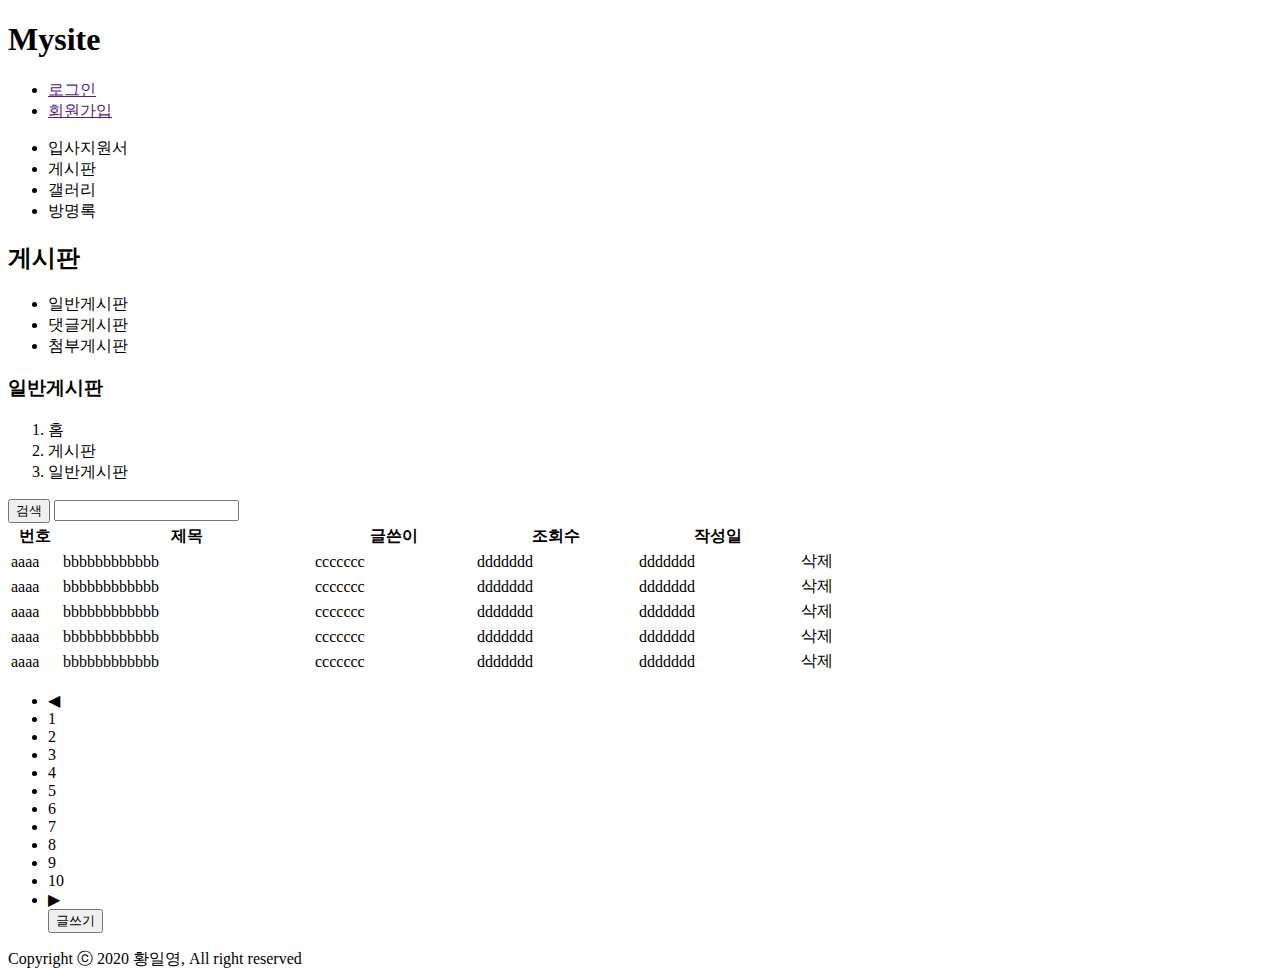
<file: views/board/list.html>
<!DOCTYPE html>
<html>
<head>
<meta charset="UTF-8">
<title>Insert title here</title>
<link rel="stylesheet"  href="C:\javaStudy\workspace_front\mysite\assets\css\mysite.css">
<link rel="stylesheet"  href="C:\javaStudy\workspace_front\mysite\assets\css\main.css">
<link rel="stylesheet"  href="C:\javaStudy\workspace_front\mysite\assets\css\board.css">

</head>
<body>

<div id="wrap">
	<div id="header" class="clearfix">
		<h1>Mysite</h1>
		<ul class="clearfix"> 
			<li><a href="">로그인</a></li>
			<li><a href="">회원가입</a></li>
		</ul>
	</div>
	<!-- //header -->

	<div id="nav">
		<ul class="clearfix">
			<li>입사지원서</li>
			<li>게시판</li>
			<li>갤러리</li>
			<li>방명록</li>
		</ul>
	</div>
	<!-- //nav -->


	<div id="contents" class="clearfix">
		<div id="aside">
			<h2>게시판</h2>
		
			<ul>
				<li>일반게시판</li>
				<li>댓글게시판</li>
				<li>첨부게시판</li>
			</ul>
		</div>
		<!-- //aside -->
		
		<div id="main-content">
			<div id="main-content-header" class="clearfix">
				<h3>일반게시판</h3>
				<ol>
					<li>홈</li>
					<li>게시판</li>
					<li class="list-last">일반게시판</li>
				</ol>
			</div>
				<div id="table-s-back">
					<button class="butn-s">검색</button>
					<input id="txt-s"type="text">
			
				</div>
								
			<table>
			<colgroup>
	        	<col style="width: 50px">
	        	<col style="width: 250px">
	        	<col style="width: 160px">
	        	<col style="width: 160px">
	        	<col style="width: 160px">
	        	<col style="width: 120px">
	        </colgroup>
				<thead>
					<tr>
						<th class="td">번호</th>
						<th>제목</th>
						<th>글쓴이</th>
						<th>조회수</th>
						<th>작성일</th>
						<th></th>
					</tr>
				</thead>
				<tbody>
					<tr>
						<td class="td">aaaa</td>
						<td>bbbbbbbbbbbb</td>
						<td>ccccccc</td>
						<td>ddddddd</td>
						<td>ddddddd</td>
						<td>삭제</td>
					</tr>
					<tr>
						<td class="td">aaaa</td>
						<td>bbbbbbbbbbbb</td>
						<td>ccccccc</td>
						<td>ddddddd</td>
						<td>ddddddd</td>
						<td>삭제</td>
					</tr>
					<tr>
						<td class="td">aaaa</td>
						<td>bbbbbbbbbbbb</td>
						<td>ccccccc</td>
						<td>ddddddd</td>
						<td>ddddddd</td>
						<td>삭제</td>
					</tr>
					<tr>
						<td class="td">aaaa</td>
						<td>bbbbbbbbbbbb</td>
						<td>ccccccc</td>
						<td>ddddddd</td>
						<td>ddddddd</td>
						<td>삭제</td>
					</tr>
					<tr>
						<td class="td">aaaa</td>
						<td>bbbbbbbbbbbb</td>
						<td>ccccccc</td>
						<td>ddddddd</td>
						<td>ddddddd</td>
						<td>삭제</td>
					</tr>
				</tbody>				
			</table>
			<div class="li-order">
				<ul>
					<li>◀</li>
					<li>1</li>
					<li>2</li>
					<li>3</li>
					<li>4</li>
					<li>5</li>
					<li>6</li>
					<li>7</li>
					<li>8</li>
					<li>9</li>
					<li>10</li>
					<li>▶</li>	
					
						<button class="wri">글쓰기</button>
									
				</ul>
				
			</div>			
		</div>	
		<!-- //main-content -->						
	
	</div>
	<!-- //full-contents -->

	<div id="footer">
		Copyright ⓒ 2020 황일영, All right reserved
	</div>
	<!-- //footer -->
</div>
<!-- //wrap -->

</body>
</html>
</file>
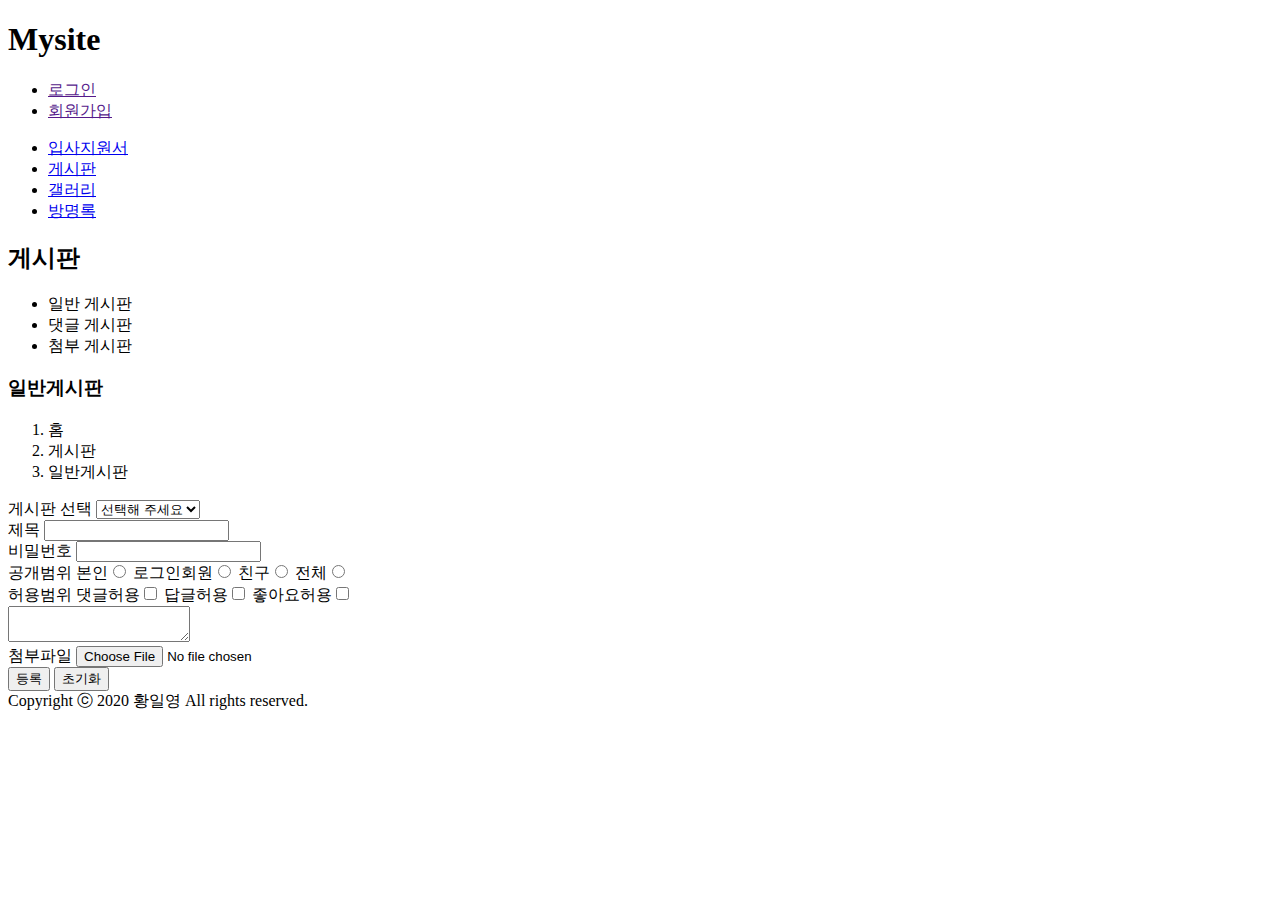
<file: views/board/writeForm.html>
<!DOCTYPE html>
<html>

<head>
<meta charset="UTF-8">
<title>Insert title here</title>
<link rel="stylesheet"  href="C:\javaStudy\workspace_front\mysite\assets\css\mysite.css">
<link rel="stylesheet"  href="C:\javaStudy\workspace_front\mysite\assets\css\board.css">
<link rel="stylesheet"  href="C:\javaStudy\workspace_front\mysite\assets\css\Signup.css">
<link rel="stylesheet"  href="C:\javaStudy\workspace_front\mysite\assets\css\list.css">
</head>

<body>
    <div id="wrap">
        <div id="header" class="clearfix">
            <h1>Mysite</h1>
            <ul>
                <li><a href="" class="clearfix">로그인</a></li>
                <li><a href="" class="clearfix">회원가입</a></li>
            </ul>
        </div>
        <!-- //header -->
        <div id="nav" class="clearfix">
            <ul>
                <li><a href="index2.html" target="_self">입사지원서</a></li>
                <li><a href="index3.html" target="_self">게시판</a></li>
                <li><a href="index4.html" target="_self">갤러리</a></li>
                <li><a href="index5.html" target="_self">방명록</a></li>
            </ul>
        </div>
        <!-- //nav -->
        <div id="contents" class="clearfix">
            <div id="aside">
                <h2>게시판</h2>
                <ul>
                    <li>일반 게시판</li>
                    <li>댓글 게시판</li>
                    <li>첨부 게시판</li>
                </ul>
            </div>
            <!-- //aside -->
            <div id="main-content">
                <div id="main-content-header">
                    <h3>일반게시판</h3>
				 	<ol>
				 		<li class="txt-li">홈</li>
				 		<li class="txt-li">게시판</li>
				 		<li>일반게시판</li>
				 	</ol> 
				 	
                </div>
                <!-- //main-content-header -->
                <div id="main-content-body">
                    <!-- 게시판선택 -->
                    <div class="form-group">
                        <label class="form-title" for="sel-board">게시판 선택</label>
                        <select id="sel-board">
                            <option>선택해 주세요</option>
                            <option>공지사항</option>
                            <option>일반게시판</option>
                            <option>익명게시판</option>
                        </select>
                    </div>
                    <!-- 제목 -->
                    <div class="form-group">
                        <label class="form-title" for="txt-title">제목</label>
                        <input id="txt-title" type="text">
                    </div>
                    <!-- 비밀번호 -->
                    <div class="form-group">
                        <label class="form-title" for="txt-password">비밀번호</label>
                        <input id="txt-password" type="password">
                    </div>
                    <!-- 공개범위 -->
                    <div class="form-group">
                        <span class="form-title">공개범위</span>
                        <label for="p01">본인</label><input id="p01" type="radio" name="permit">
                        <label for="p02">로그인회원</label><input id="p02" type="radio" name="permit">
                        <label for="p03">친구</label><input id="p03" type="radio" name="permit">
                        <label for="p04">전체</label><input id="p04" type="radio" name="permit">
                    </div>
                    <!-- 허용범위 -->
                    <div class="form-group">
                        <span class="form-title">허용범위</span>
                        <label for="a01">댓글허용</label><input id="a01" type="checkbox" name="permit">
                        <label for="a02">답글허용</label><input id="a02" type="checkbox" name="permit">
                        <label for="a03">좋아요허용</label><input id="a03" type="checkbox" name="permit">
                    </div>
                    <!-- 글내용 -->
                    <div class="form-group">
                        <textarea id="txt-content"></textarea>
                    </div>
                    <!-- 첨부파일 -->
                    <div class="form-group">
                        <label class="form-title">첨부파일</label>
                        <input type="file">
                    </div>
                </div>
                <!-- //main-content-body -->
                <div id="main-content-footer">
                    <button class="btn">등록</button>
                    <button class="btn">초기화</button>
                </div>
            </div>
            <!-- //main-content -->
        </div>
        <!-- //contents -->
        <div id="footer">
            <div>
                Copyright ⓒ 2020 황일영 All rights reserved.
            </div>
        </div>
        <!-- //footer -->
    </div>
    <!-- //wrap -->
</body>

</html>
</file>
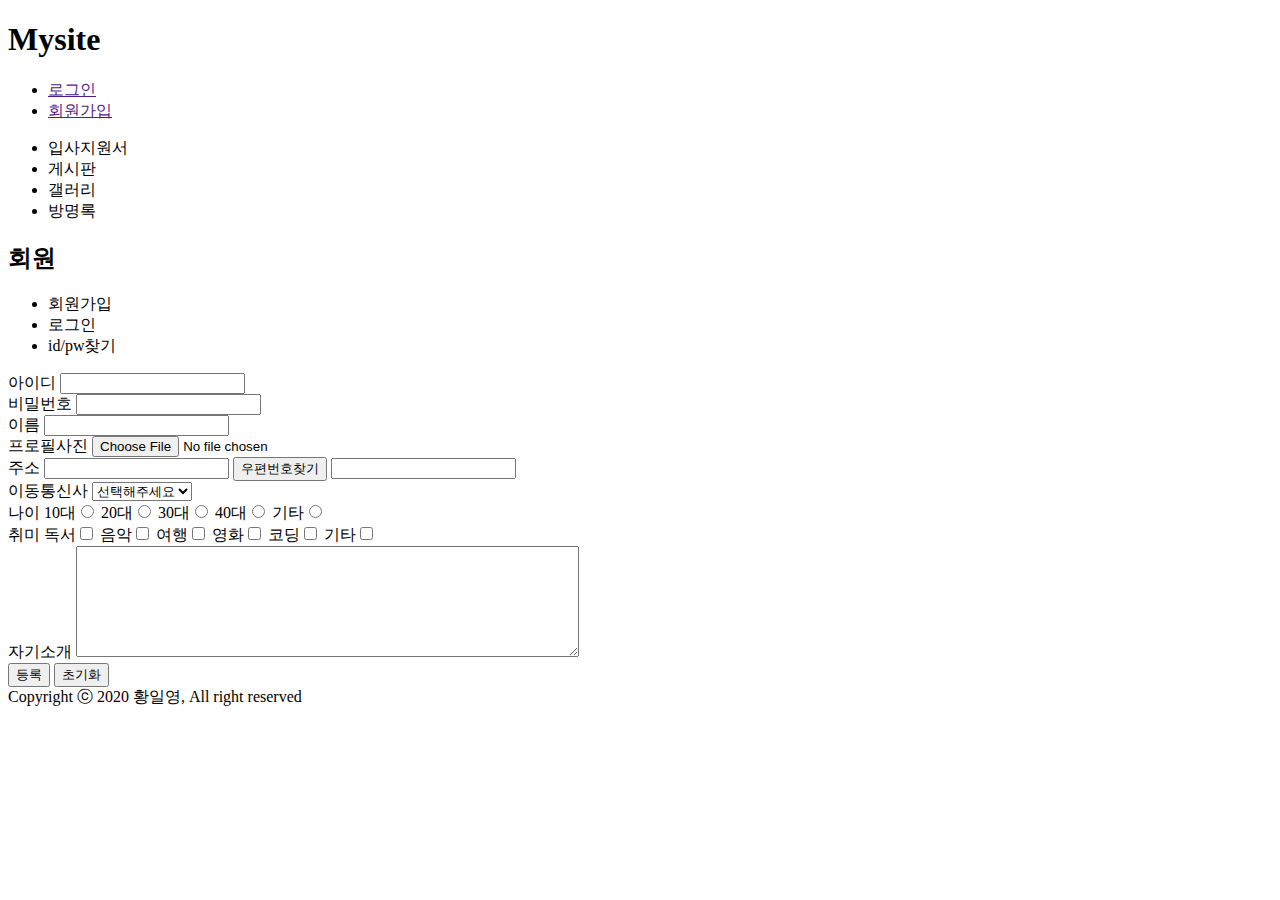
<file: views/Signup/Signup.html>
<!DOCTYPE html>
<html>
<head>
<meta charset="UTF-8">
<title>Insert title here</title>
<link rel="stylesheet"  href="C:\javaStudy\workspace_front\mysite\assets\css\mysite.css">
<link rel="stylesheet"  href="C:\javaStudy\workspace_front\mysite\assets\css\board.css">
<link rel="stylesheet"  href="C:\javaStudy\workspace_front\mysite\assets\css\Signup.css">
</head>
<body>

<div id="wrap">
	<div id="header" class="clearfix">
		<h1>Mysite</h1>
		<ul class="clearfix"> 
			<li><a href="">로그인</a></li>
			<li><a href="">회원가입</a></li>
		</ul>
	</div>
	<!-- //header -->

	<div id="nav">
		<ul class="clearfix">
			<li>입사지원서</li>
			<li>게시판</li>
			<li>갤러리</li>
			<li>방명록</li>
		</ul>
	</div>
	<!-- //nav -->


	<div id="contents" class="clearfix">
		<div id="aside">
			<h2>회원</h2>
		
			<ul>
				<li>회원가입</li>
				<li>로그인</li>
				<li>id/pw찾기</li>
			</ul>
		</div>
		<!-- //aside -->
		<div id="main-content">
			<!-- 아이디 -->
			<div class="form-group2">
				<label for="id" class="form-title">아이디</label>
				<input id="id" type="text">
			</div>
			
			<!-- 패스워드 -->
			<div class="form-group2">
				<label for ="pw" class="form-title">비밀번호</label>
				<input id="pw" type="password">
			</div>
			
			<!-- 이름 -->
			<div class="form-group2">
				<label for ="name" class="form-title">이름</label>
				<input id="name" type="text">
			</div>
			
			<!-- 프로필사진 -->
			<div class="form-group2">
				<label for="profile" class="form-title">프로필사진</label>
				<input id="profile" type="file">
			</div>
			
			
			
			<!-- 주소 -->
			<div class="form-group2">
				<label for ="address" class="form-title">주소</label>
				<input id="address" type="text">
				<button>우편번호찾기</button>
				
				<input id="address2" type="text" class="address">
			</div>
			
			<!-- 이동통신사 -->
			<div class="form-group2">
				<label for="mobile-carrier" class="form-title">이동통신사</label>
				<select id="mobile-carrier">
					<option>선택해주세요</option>
					<option>SKT</option>
					<option>KTX</option>
					<option>LGU</option>
				</select>
			</div>
			
			<!-- 나이 -->
			<div class="form-group2">
	            <span class="form-title">나이</span>           
	       	    <label for="a10" class="label-d">10대</label><input id="a10" type="radio" name="age">
	            <label for="a20" class="label-d">20대</label><input id="a20" type="radio" name="age">
	            <label for="a30" class="label-d">30대</label><input id="a30" type="radio" name="age">
	            <label for="a40" class="label-d">40대</label><input id="a40" type="radio" name="age">
	            <label for="etc" class="label-d">기타</label><input id="etc" type="radio" name="age">
            </div>
            
            <!-- 취미 -->
			<div class="form-group2">
	            <span class="form-title">취미</span>           
	       	    <label for="txt-bo" class="label-d">독서</label><input id="txt-bo" type="checkbox" name="hobby">
	            <label for="txt-mu" class="label-d">음악</label><input id="txt-mu" type="checkbox" name="hobby">
	            <label for="txt-tr" class="label-d">여행</label><input id="txt-tr" type="checkbox" name="hobby">
	            <label for="txt-mo" class="label-d">영화</label><input id="txt-mo" type="checkbox" name="hobby">
	            <label for="txt-co" class="label-d">코딩</label><input id="txt-co" type="checkbox" name="hobby">
	            <label for="etc2" class="label-d">기타</label><input id="etc2" type="checkbox" name="hobby">
            </div>
            
            <!-- 자기소개 -->
            <div class="form-group2">
				<label for="intro" class="form-title form-intro">자기소개</label>
				<textarea id="intro" rows="7" cols="60"></textarea>
			</div>
			
			<!-- 등록/초기화 -->
			<div class="butn-center">
				<button class="butn">등록</button>
				<button class="butn">초기화</button>
			</div>
            
            
		
			
			
	
	
	
	
	
	
		</div>
		<!-- //main-content -->
	</div>
	<!-- //full-contents -->
	
	<div id="footer">
		Copyright ⓒ 2020 황일영, All right reserved
	</div>
	<!-- //footer -->
	
</div>
<!-- //wrap -->

</body>
</html>
</file>
